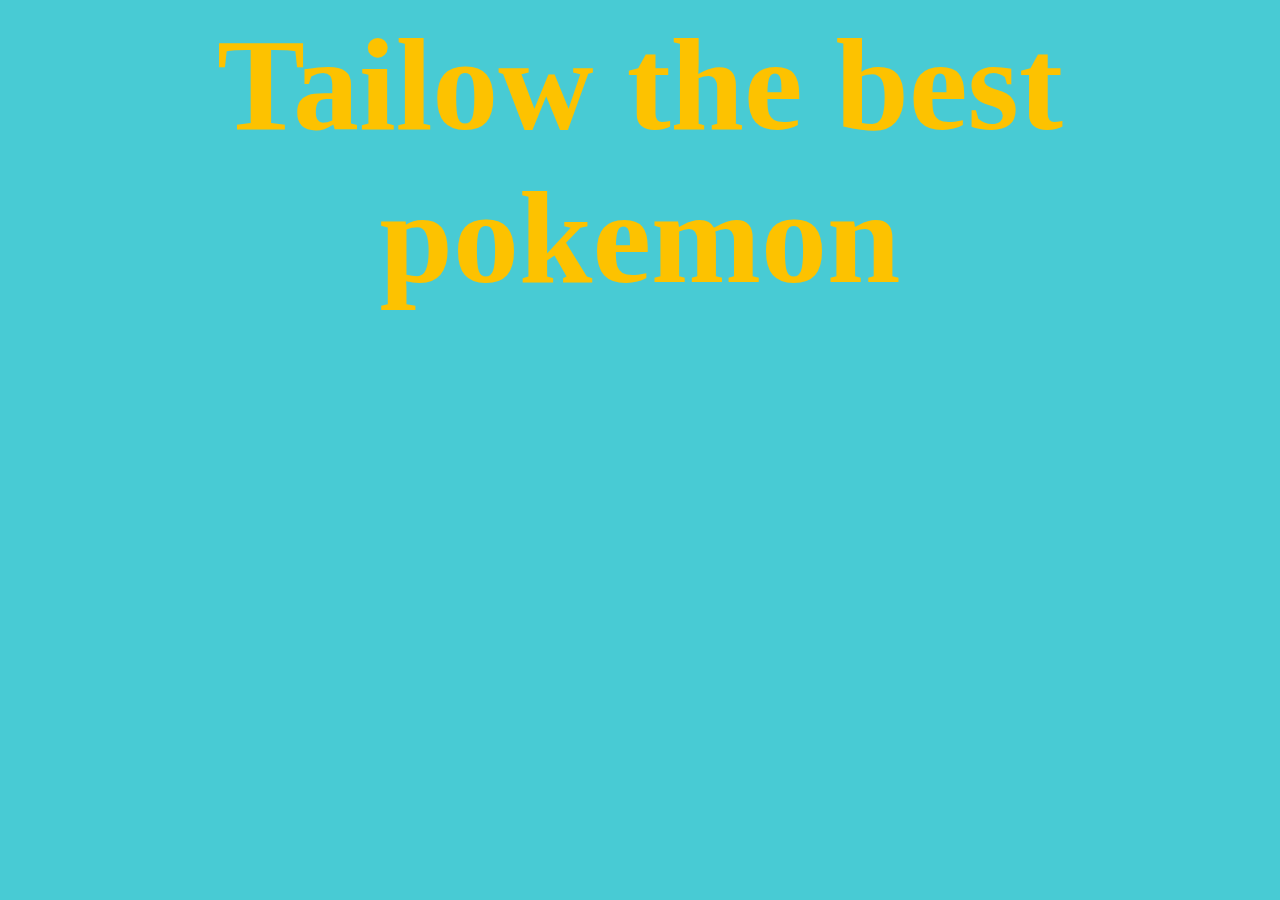
<file: epicgamerpage.html>
<head>
    <meta charset="UTF-8">
    <title>Tailow Master Race😎😎😎</title>
    <style>
        body {
            background-color: rgb(72, 203, 212);
            background-image: url("https://i.imgur.com/ixQVKbM.gif");
            background-size: cover;
            image-rendering: crisp-edges;
        }

        h1 {
            font-family: "Impact";
            color: rgb(253, 194, 0);
            text-align: center;
            font-size: 99pt;
        }
    </style>
</head>

<body>
    <h1>Tailow the best pokemon</h1>
</body>

</html>
</file>
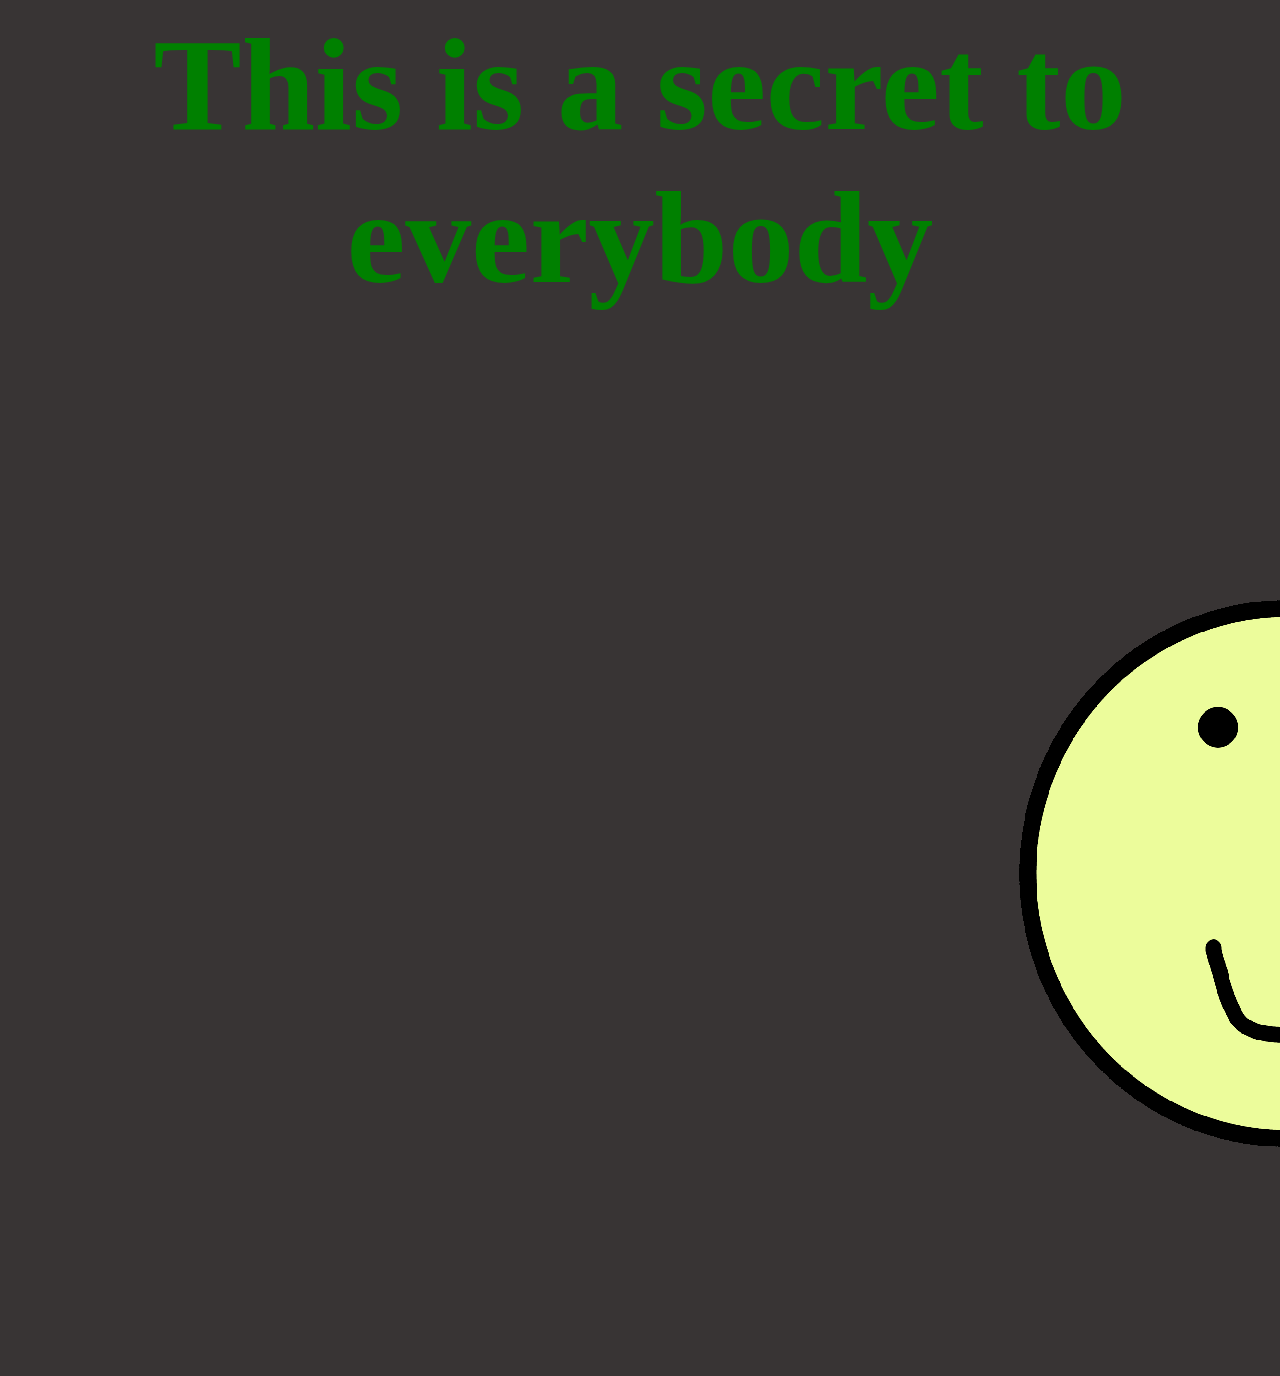
<file: secret.html>
<html>

<head>
    <meta charset="UTF-8">
    <title>Secret To Everybody</title>
    <link rel="stylesheet" href="whenamogus.css">
    <link rel="shortcut icon" type="image/png" href="images/icon.png">
</head>

<body>
    <h1>This is a secret to everybody</h1>
</picture>
    <img src="images/secret.png">
</picture>
</html>
</file>
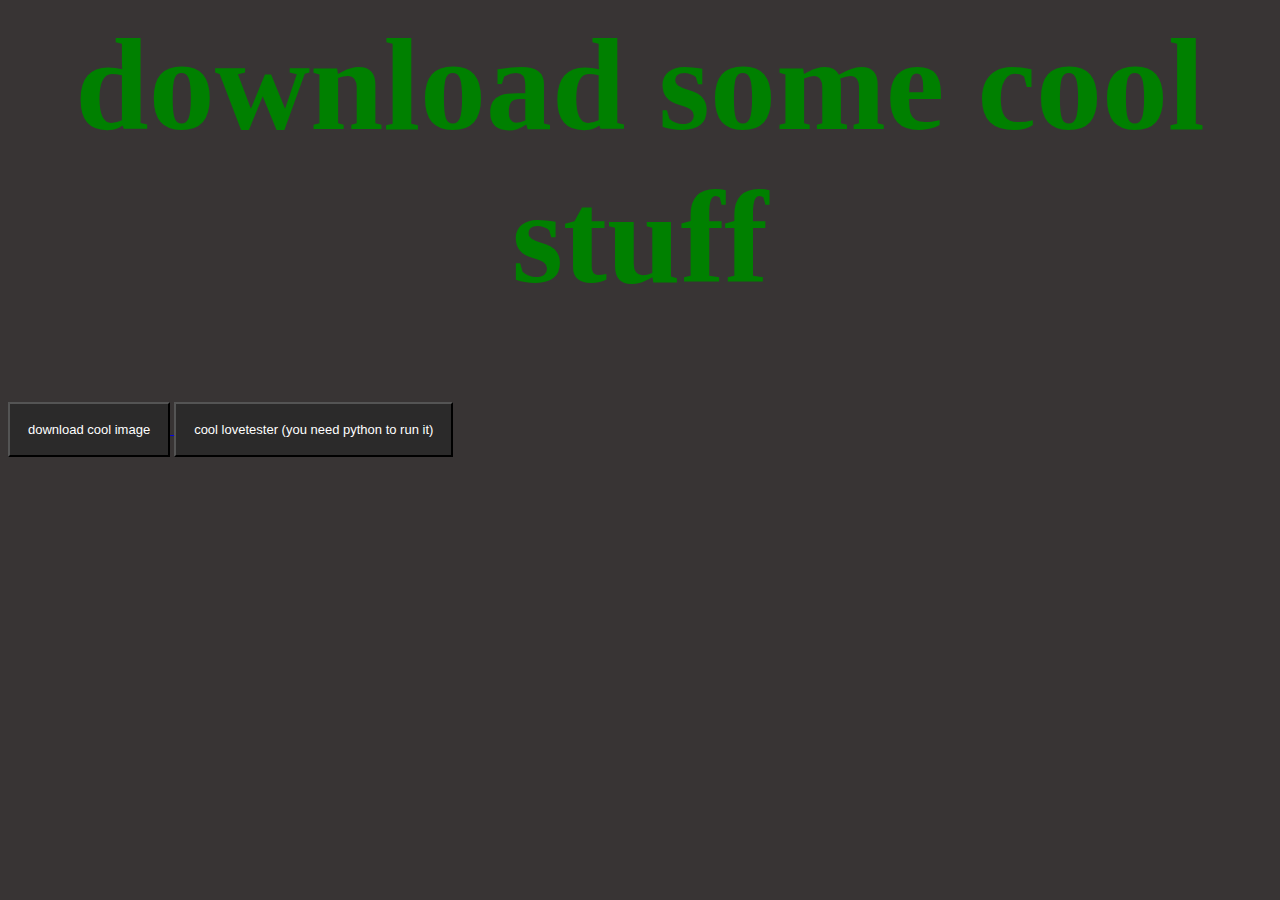
<file: sus.html>
<head>
    <meta charset="UTF-8">
    <title>Downloads proksel.github.io😎</title>
    <link rel="stylesheet" href="whenamogus.css">
    <link rel="shortcut icon" type="image/png" href="images/icon.png">
</head>

<body>
    <h1>download some cool stuff</h1>
    <a href="images/s.png" download>
        <button style="background-color:rgb(43, 42, 42);color:white;" type="button">download cool image</button>
        <a href="games/lovetester.zip" download>
            <button style="background-color:rgb(43, 42, 42);color:white;" type="button">cool lovetester (you need python
                to run it)</button>
</body>
</file>
<file: whenamogus.css>
/*i suck at css*/
body
{
    background-color: rgb(56, 52, 52);
}
h1 {
    font-family: "Impact";
    color: green;
    text-align: center;
    font-size: 99pt;
}
button {
    font-size: small;
    padding: 2vmin
}
</file>
